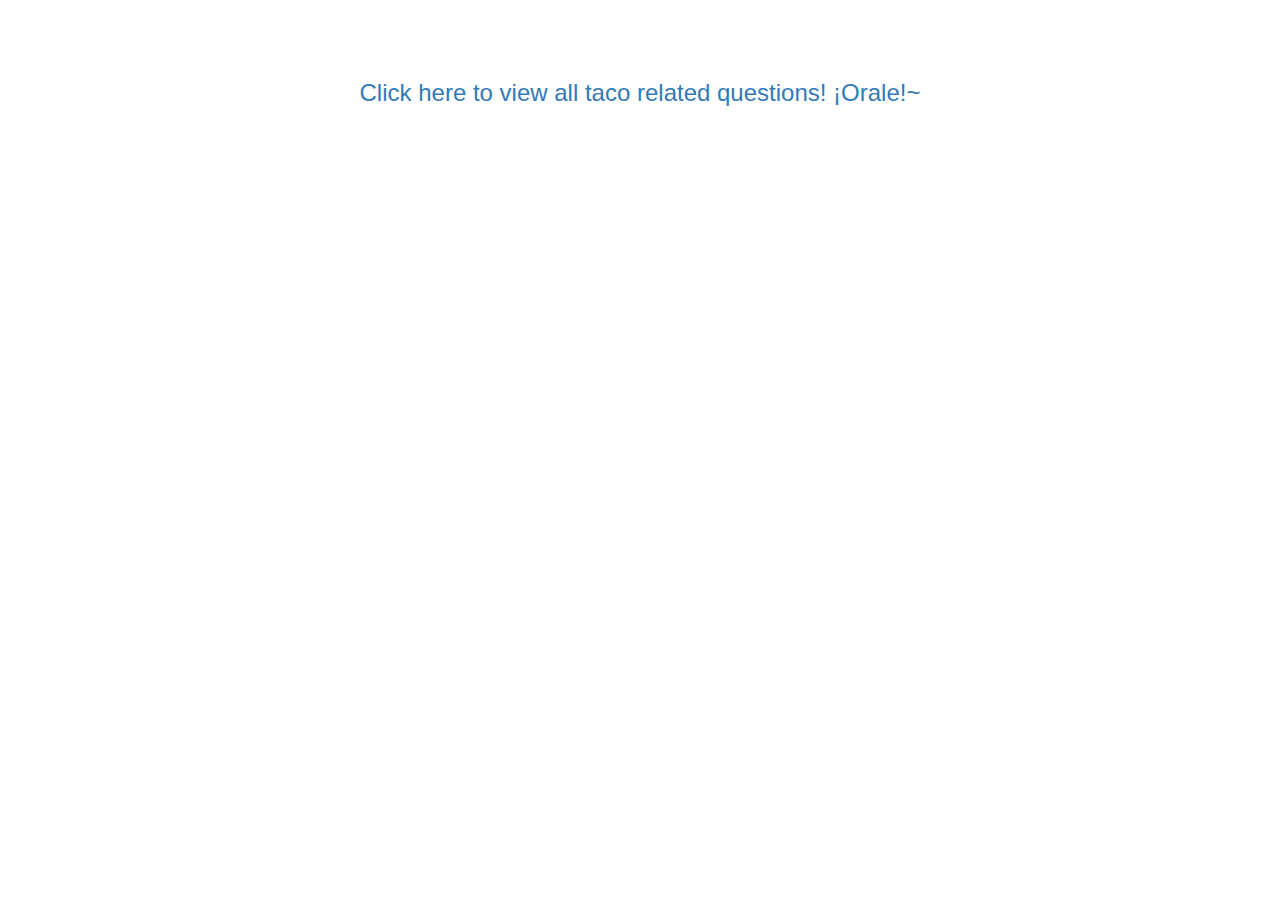
<file: index.html>
<!doctype html>
<html lang="en" ng-app="tacoBout">
  <head>
    <meta charset="UTF-8">
    <title>Let's Taco Bout It!</title>
    <script src="lib/angular.js"></script>
    <script src="lib/angular-ui-router.js"></script>
    <script src="app.js"></script>
    <script src="controllers/QuestionsController.js"></script>
    <script src="controllers/AnswersController.js"></script>
    <script src="services/QuestionsFactory.js"></script>
    <script src="services/UtilitiesFactory.js"></script>
    <link rel="stylesheet" href="css/bootstrap.css">
    <link href="css/animate.css" rel="stylesheet" type="text/css">
    <link href="css/styles.css" rel="stylesheet" type="text/css">
  </head>
  <body>
    <div class="container">
      <div ui-view></div>
    </div>
  </body>
</html>
</file>
<file: css/styles.css>
body {
    background-image: url("http://i.imgur.com/7nWmQjZ.jpg");
    color: white;
    height: 100%;
    background-repeat: no-repeat;
    -webkit-background-size: cover;
    -moz-background-size: cover;
    -o-background-size: cover;
    background-size: cover;
}

.centered-text {
  text-align: center;
}

ul {
  list-style: none;
  padding: 0;
  margin: 0;
}
</file>
